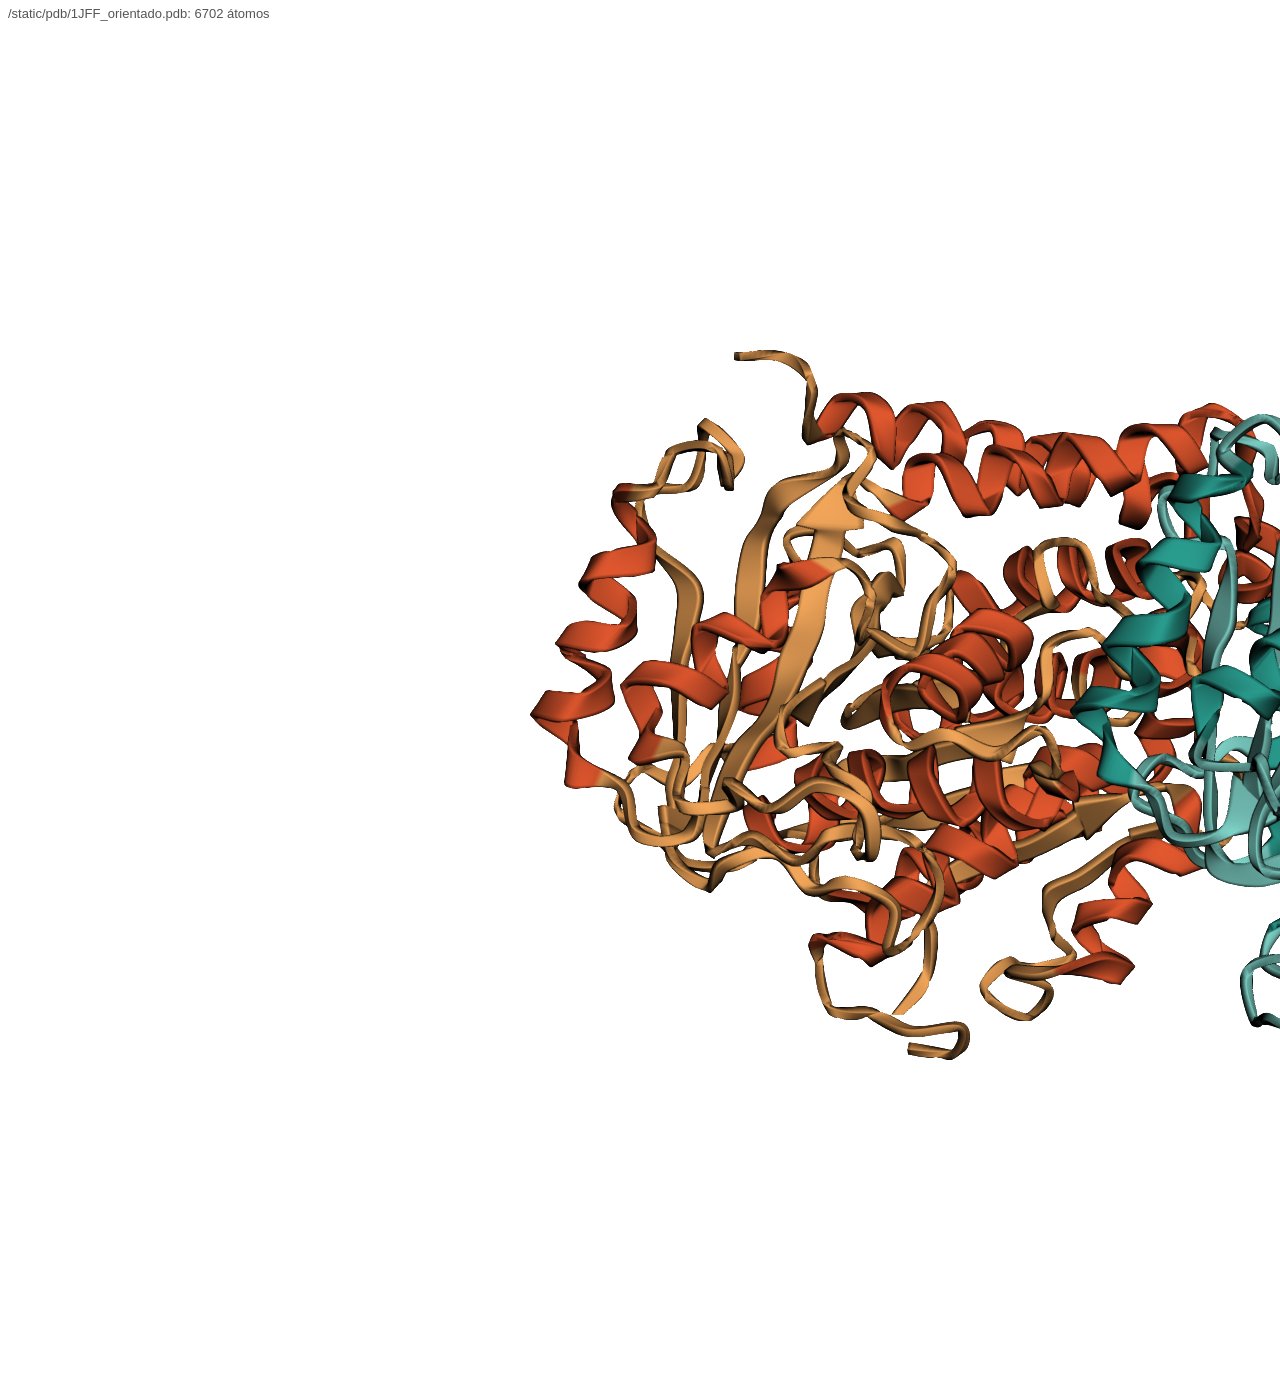
<file: static/tools/render_pdb.html>
<!doctype html>
<html lang="es">
<head>
<meta charset="utf-8">
<title>Render PDB</title>
<style>
  html, body { margin: 0; background: #ffffff; font-family: Arial, sans-serif; }
  #v { width: 2400px; height: 1400px; position: relative; }
  #info { position: fixed; top: 6px; left: 8px; font-size: 13px; color: #555; z-index: 5; }
</style>
<script src="/static/vendor/3Dmol-min.js"></script>
</head>
<body>
<div id="info">cargando…</div>
<div id="v"></div>
<script>
// Uso: /static/tools/render_pdb.html?pdb=/static/pdb/1JFF_orientado.pdb&chains=A:e2582f,f2a65a;B:2a9d8f,7fd3c8
const q = new URLSearchParams(location.search);
const pdbUrl = q.get('pdb') || '/static/pdb/1JFF_orientado.pdb';
// por cadena: color de helices y laminas/lazos
const chainColors = Object.fromEntries((q.get('chains') || 'A:e2582f,f2a65a;B:2a9d8f,7fd3c8').split(';').map((s) => {
  const [ch, cols] = s.split(':'); const [h, o] = cols.split(','); return [ch, { h: '#' + h, o: '#' + o }];
}));
// mode=ss (por cadena: helices / resto), mode=spectrum (arcoiris N->C); nterm=e4572e:0.08 pinta el extremo N
const mode = q.get('mode') || 'ss';
const nterm = q.get('nterm') ? { col: '#' + q.get('nterm').split(':')[0], frac: +q.get('nterm').split(':')[1] } : null;
const RAINBOW = ['#d62828', '#f77f00', '#fcbf49', '#8ac926', '#2a9d8f', '#1982c4', '#4361ee'];
const mix = (c1, c2, t) => '#' + [1, 3, 5].map((i) => Math.round(parseInt(c1.slice(i, i + 2), 16) * (1 - t) + parseInt(c2.slice(i, i + 2), 16) * t).toString(16).padStart(2, '0')).join('');
const rainbow = (f) => { const x = Math.min(Math.max(f, 0), 0.9999) * (RAINBOW.length - 1), i = Math.floor(x); return mix(RAINBOW[i], RAINBOW[i + 1], x - i); };
const viewer = $3Dmol.createViewer(document.getElementById('v'), { backgroundColor: 'white', backgroundAlpha: 0, antialias: true });
window.renderDone = (async () => {
  const txt = await (await fetch(pdbUrl)).text();
  const m = viewer.addModel(txt, 'pdb');
  const res = m.selectedAtoms({ hetflag: false }).map((a) => a.resi);
  const r0 = Math.min(...res), r1 = Math.max(...res);
  viewer.setStyle({}, {});
  viewer.setStyle({ hetflag: false }, {
    cartoon: {
      thickness: 0.6, arrows: true,
      colorfunc: (a) => {
        const f = (a.resi - r0) / (r1 - r0);
        if (mode === 'spectrum') return a.ss === 'h' ? rainbow(f) : mix(rainbow(f), '#ffffff', 0.25);
        if (nterm && f < nterm.frac) return a.ss === 'h' ? nterm.col : mix(nterm.col, '#ffffff', 0.3);
        const c = chainColors[a.chain] || { h: '#999999', o: '#bbbbbb' };
        return a.ss === 'h' ? c.h : c.o;
      },
    },
  });
  viewer.setBackgroundColor(0xffffff, 0);
  viewer.setViewStyle({ style: 'outline', color: 'black', width: 0.03 });
  viewer.zoomTo({ hetflag: false });
  viewer.render();
  document.getElementById('info').textContent = `${pdbUrl}: ${m.selectedAtoms({}).length} átomos`;
  return true;
})();
</script>
</body>
</html>
</file>
